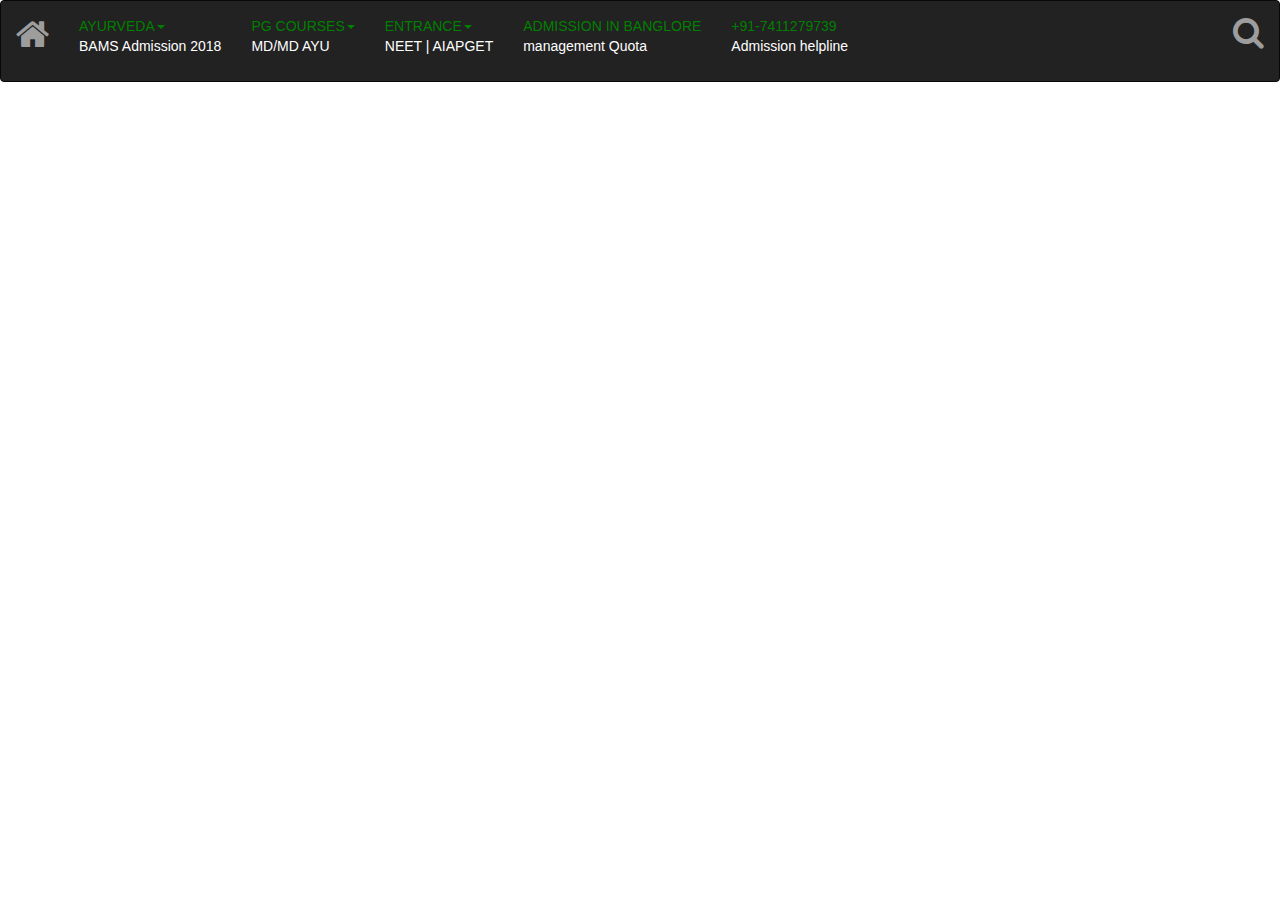
<file: navbar.html>
<!DOCTYPE html>
<html>
<head>
<script src="https://ajax.googleapis.com/ajax/libs/jquery/3.3.1/jquery.min.js"></script>
<script src="https://cdnjs.cloudflare.com/ajax/libs/popper.js/1.14.0/umd/popper.min.js"></script>
<script src="https://maxcdn.bootstrapcdn.com/bootstrap/4.1.0/js/bootstrap.min.js"></script>
<meta name="viewport" content="width=device-width, initial-scale=1">
<link rel="stylesheet" href="https://maxcdn.bootstrapcdn.com/bootstrap/3.3.7/css/bootstrap.min.css">
<link rel="stylesheet" href="https://cdnjs.cloudflare.com/ajax/libs/font-awesome/4.7.0/css/font-awesome.min.css">
<style>
ul li:hover{
  font-weight: bold;
}
.dropdown-menu{
  background-color: #212121;

}

.dropdown-menu li a{
  color: #ddd;
}

.dropdown-menu li a:hover {
    font-weight: bold;
    margin-left: 10px;
    color: #eeeeee;
    background-color: #696969;
}

#menu_phone{
  width: 100%;
  padding: 20px;
  background-color: #404040;
  color: #ffffff;
  font-weight: 400;
}



</style>
</head>
<body>

  <nav class="navbar navbar-inverse hidden-xs" >
    <div class="container-fluid">
      <div class="navbar-header">
        <a class="navbar-brand" href="#">
          <i class="fa fa-home" style="font-size:36px;"></i>
        </a>
      </div>
      <ul class="nav navbar-nav">

        <li class="dropdown"><a class="dropdown-toggle" data-toggle="dropdown" href="#" style="color:green">AYURVEDA<span class="caret"></span>
          <p  style="color:white">BAMS Admission 2018</p> </a>
          <ul class="dropdown-menu" style="width:200px">
            <li><a href="#"><i class="fa fa-chevron-right"></i>Admission Eligiblity</a></li>
            <li><a href="#"><i class="fa fa-chevron-right"></i>Top Colleges</a></li>
            <li><a href="#"><i class="fa fa-chevron-right"></i>BAMS ADMISSION'18</a></li>
            <li><a href="#"><i class="fa fa-chevron-right"></i>BAMS FEES</a></li>
          </ul>
        </li>
      <li class="dropdown"><a class="dropdown-toggle" data-toggle="dropdown" href="#" style="color:green">PG COURSES<span class="caret"></span>
          <p style="color:white">MD/MD AYU</p> </a>
            <ul class="dropdown-menu" style="width:230px">
          <li><a href="#"><i class="fa fa-chevron-right"></i>PG AYURVEDA BRANCHES</a></li>
    <li><a href="#"><i class="fa fa-chevron-right"></i>PG AYURVEDA COLLEGES</a></li>
    <li><a href="#"><i class="fa fa-chevron-right"></i>PG AYURVEDA </a></li>
      </ul>
      </li>
      <li class="dropdown"><a class="dropdown-toggle" data-toggle="dropdown" href="#" style="color:green">ENTRANCE<span class="caret"></span>
        <p style="color:white">NEET | AIAPGET</p> </a>
            <ul class="dropdown-menu" style="width:200px">
      <li><a href="#"><i class="fa fa-chevron-right"></i>NEET 2018</a></li>
      <li><a href="#"><i class="fa fa-chevron-right"></i>AIAPGET 2018</a></li>
    <li><a href="#"><i class="fa fa-chevron-right"></i>NEWS &amp; EVENTS</a></li>
              </ul>
      </li>

        <li><a href="#" style="color:green">ADMISSION IN BANGLORE
<p style="color:white">management Quota</p></a>
        </li>
        <li><a href="#" style="color:green">+91-7411279739
<p style="color:white">Admission helpline</p></a>
        </li>
        </ul>
        <ul class="nav navbar-nav navbar-right">
      <li><a href="#"> <i class=" fa fa-search" style="font-size:33px"></i> </a></li>
    </ul>
    </div>
  </nav>

<nav class="visible-xs">
  <div class="dropdown">
    <button id="menu_phone" class=" dropdown-toggle" type="button" data-toggle="dropdown">Dropdown Example
    <span class="caret"></span></button>
    <ul class="dropdown-menu" style="width:100% ;">
      <li><a href="#">BAMS ADMISSION 2018</a></li>
      <li><a href="#"><i class="fa fa-long-arrow-right"></i>Admission Eligiblity</a></li>
      <li><a href="#"><i class="fa fa-long-arrow-right"></i>Top Colleges</a></li>
      <li><a href="#"><i class="fa fa-long-arrow-right"></i>BAMS ADMISSION'18</a></li>
      <li><a href="#"><i class="fa fa-long-arrow-right"></i>BAMS FEES</a></li>
      <li><a href="#">PG COURSES</a></li>
      <li><a href="#"><i class="fa fa-long-arrow-right"></i>PG AYURVEDA COLLEGES</a></li>
      <li><a href="#"><i class="fa fa-long-arrow-right"></i>PG AYURVEDA BRANCHES</a></li>
      <li><a href="#"><i class="fa fa-long-arrow-right"></i>PG AYURVEDA</a></li>
      <li><a href="#">ENTRANCE</a></li>
      <li><a href="#"><i class="fa fa-long-arrow-right"></i>NEET 2018</a></li>
      <li><a href="#"><i class="fa fa-long-arrow-right"></i>AIAPGET 2018</a></li>
      <li><a href="#"><i class="fa fa-long-arrow-right"></i>NEWS &amp; EVENTS</a></li>
        <li><a href="#">ADMISSION IN BANGLORE</a></li>
          <li><a href="#">+91-7411279739  ADMISSION HELPLINE</a></li>
    </ul>
  </div>


</nav>


</body>
</html>
</file>
